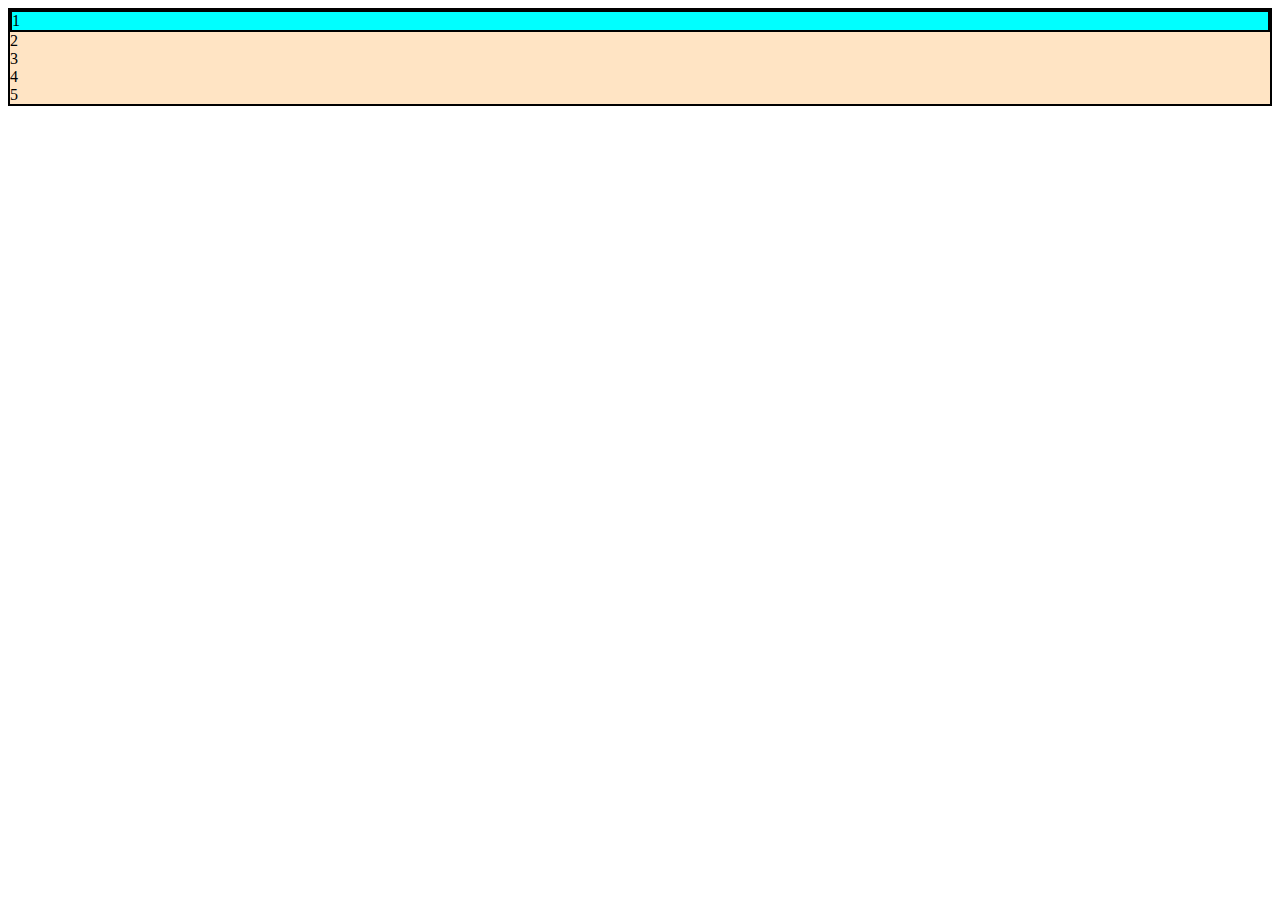
<file: Practice/index.html>
<!DOCTYPE html>
<html lang="en">
<head>
    <meta charset="UTF-8">
    <meta name="viewport" content="width=device-width, initial-scale=1.0">
    <title>Document</title>
    <style>
      .main{
        background-color:bisque;
        border:2px solid black;
      }
      .box1{background-color: aqua;
       border:2px solid black;
        
      }
       .box1{background-color: aqua;
       border:2px solid black;
        
      }

 .box1{background-color: aqua;
       border:2px solid black;
        
      }

    </style>
    </style>
</head>
<body>
    <div class="main">
        <div class="box1">1</div>
        <div class="box2">2</div>
        <div class="box3">3</div>
        <div class="box4">4</div>
        <div class="box5">5</div>
    </div>
    
</body>
</html>
</file>
